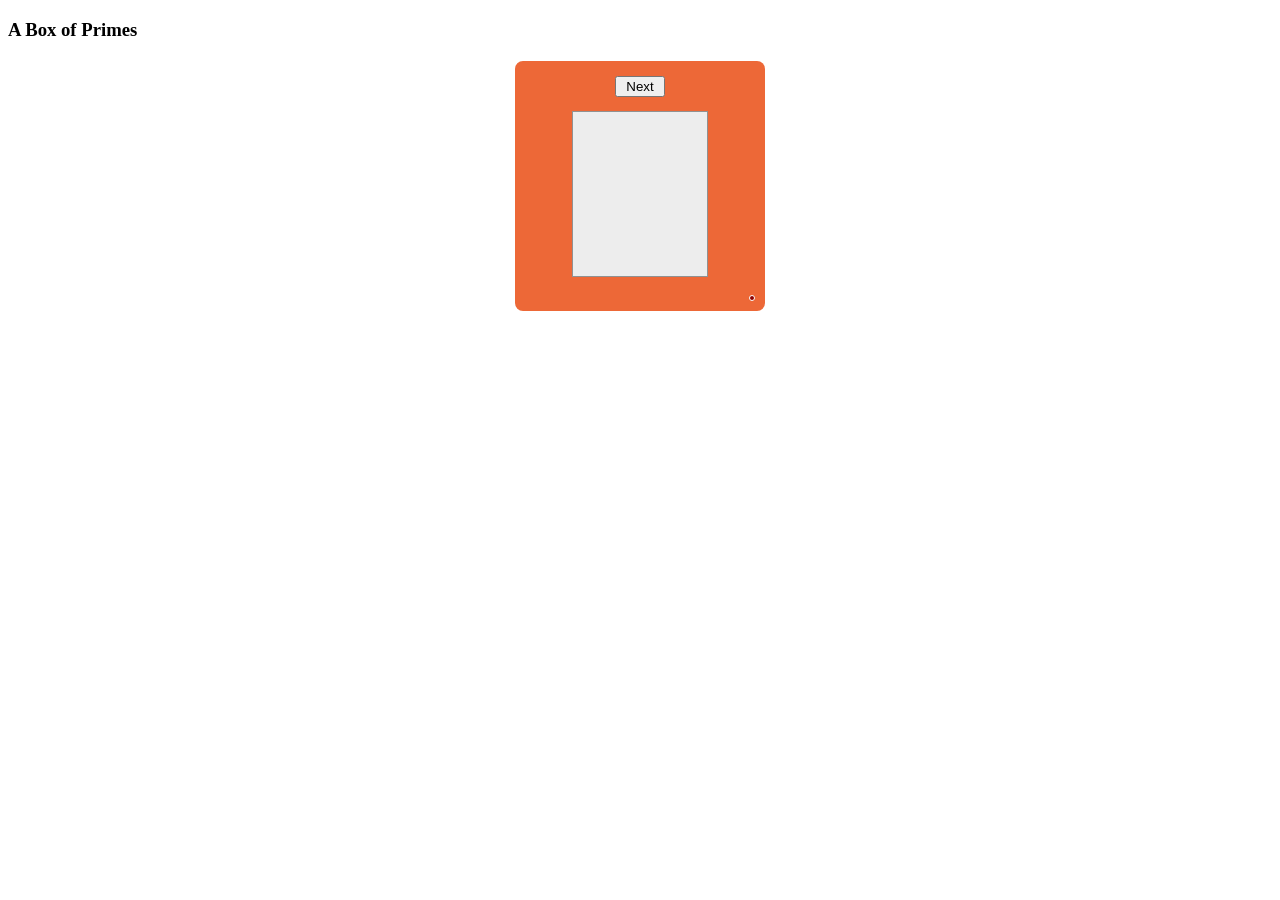
<file: index.html>
<!doctype html>

<html lang="en">
  <head>
    <meta charset="utf-8">

    <title>Prime Box</title>
    <meta name="author" content="Brian Hayes">

    <link rel="stylesheet" href="primebox.css">

  </head>
  
  <body>
   
    <div id="content">
      <h3>A Box of Primes</h3>
            
      <div id="the-primebox">
        <button id="primebox-next-button">Next</button>
        <div id="primebox-number-tape"></div>
        <div id="primebox-reset-switch"></div>
      </div>

    </div>  <!-- end of content div-->
        
    <script src="primebox.js"></script>
  </body>
</html>
</file>
<file: primebox.css>
#the-primebox {
  position: relative;
  margin: 20px auto;
  width: 250px;
  height: 250px;
  background-color: #ed6837;
  border-radius: 8px;
}

#primebox-number-tape {
  height: 160px;
  width: 130px;
  position: absolute;
  top: 50px;
  left: 57px;
  background-color: #ededed;
  border: 1px solid #919191;
  padding: 2px;
  overflow-y: scroll;
}

#primebox-number-tape p {
  text-align: right;
  font-family: sans-serif;
  font-size: 1.0em;
  margin: 0em;
  color: #808080;
  line-height: 1.2em;
}

#primebox-next-button {
  width: 50px;
  display: block;
  position: absolute;
  top: 15px;
  left: 100px;
}

div#primebox-reset-switch {
  position: absolute;
  bottom: 10px;
  right: 10px;
  width: 4px;
  height: 4px;
  border-radius: 4px;
  background-color: #8e0000;
  border: 1px solid #fff;
}

div#primebox-reset-switch:hover {
  background-color: #00d8ff;
  border: 1px solid #9187ff;
}

#content pre {
  margin-bottom: 0px;
}
</file>
